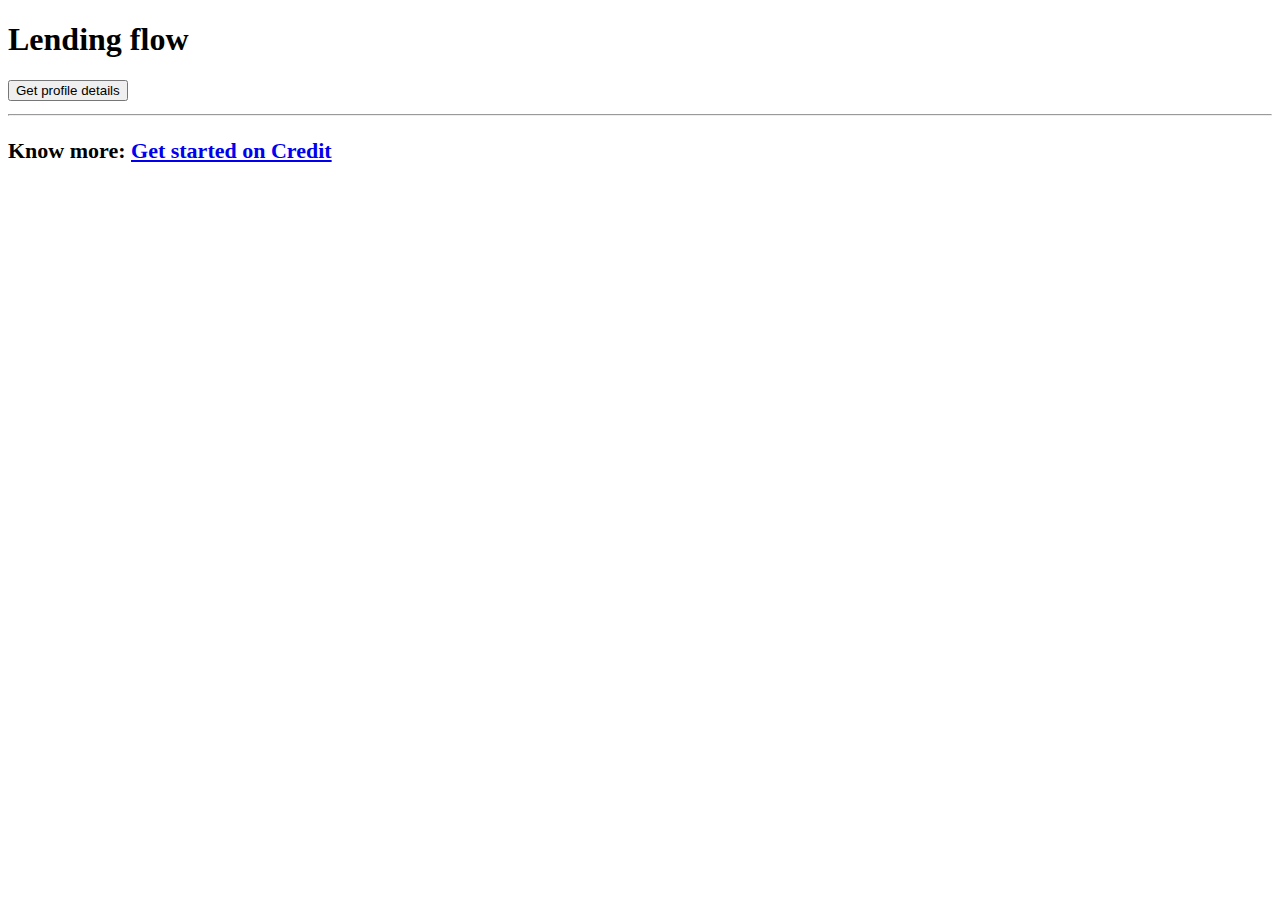
<file: index.html>
<!DOCTYPE html>
<html lang="en">
  <head>
    <meta charset="utf-8">
    <meta http-equiv="X-UA-Compatible" content="IE=edge">
    <meta name="viewport" content="width=device-width, initial-scale=1">
    <title>Lending</title>
  </head>
  <body>
    <h1>Lending flow</h1>
    <button onclick="getProfileDetails()">Get profile details</button>
    <pre id="userDetailsContainer"></pre>
	<hr/>
    <p style="font-size: 22px; font-weight: bold;">Know more: <a href="page1.html">Get started on Credit</a></p>
    <script src="https://ajax.googleapis.com/ajax/libs/jquery/1.11.2/jquery.min.js"></script>
    <script src="data.js"></script>
  </body>
</html>
</file>
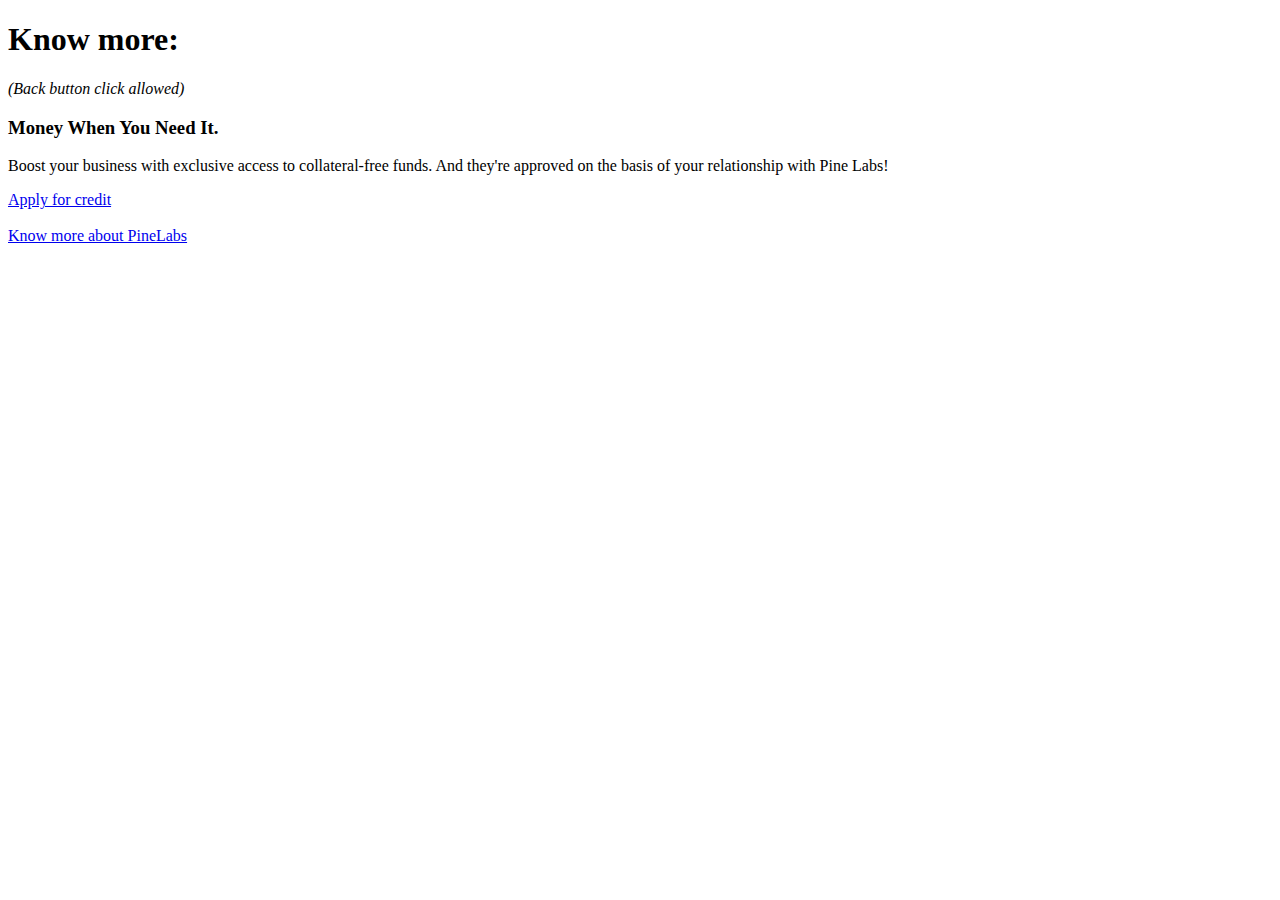
<file: page1.html>
<!DOCTYPE html>
<html lang="en">
  <head>
    <meta charset="utf-8">
    <meta http-equiv="X-UA-Compatible" content="IE=edge">
    <meta name="viewport" content="width=device-width, initial-scale=1">
    <title>Page 1</title>
  </head>
  <body>
    <h1>Know more:</h1>
    <i>(Back button click allowed)</i>
    <h3>Money When You Need It.</h3>
    <p>Boost your business with exclusive access to collateral-free funds. And they're approved on the basis of your relationship with Pine Labs!</p>
    <a href="page3_applyForCredit.html">Apply for credit</a>
    <br/>
    <br/>
    <a href="page2.html">Know more about PineLabs</a>
    <script src="https://ajax.googleapis.com/ajax/libs/jquery/1.11.2/jquery.min.js"></script>
  </body>
</html>
</file>
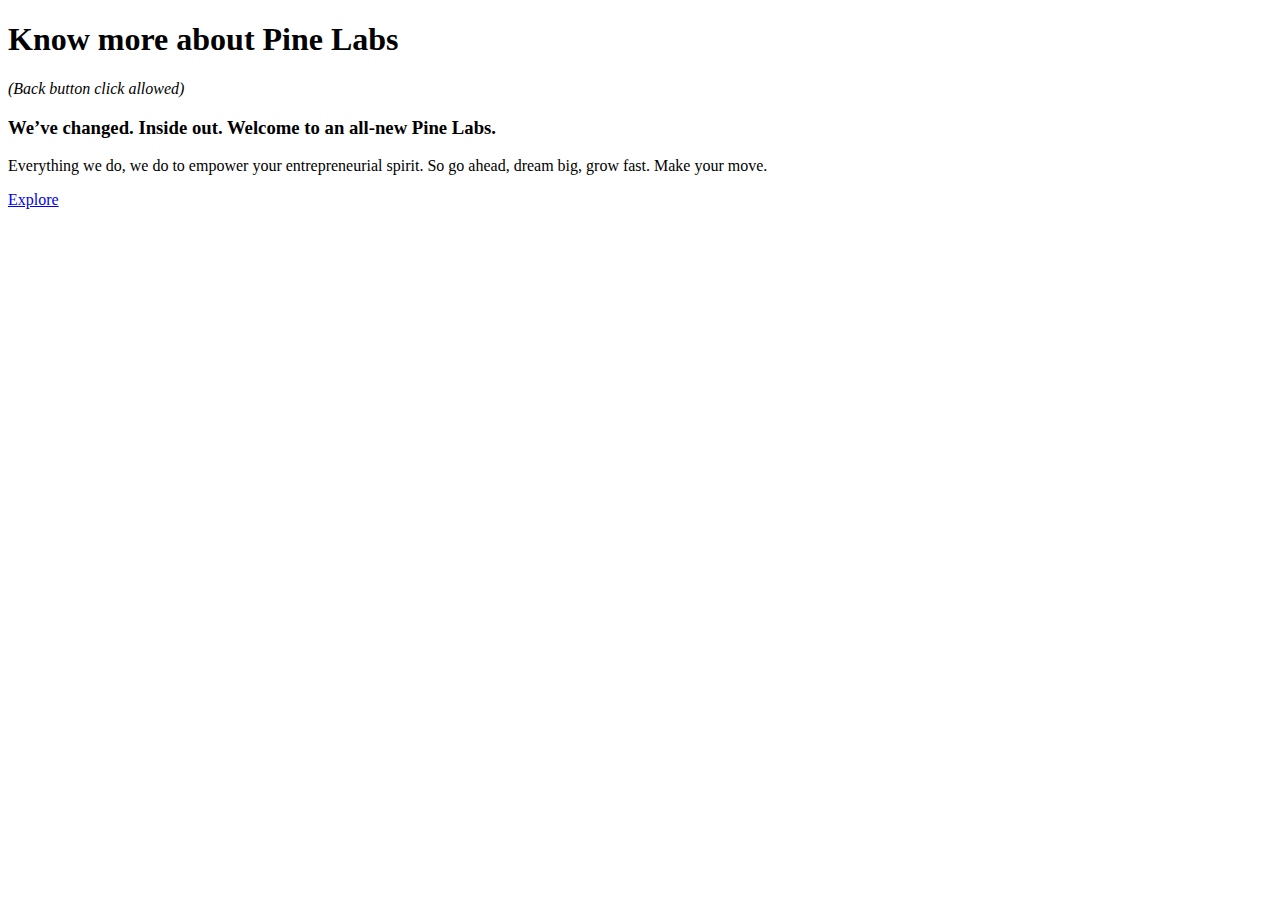
<file: page2.html>
<!DOCTYPE html>
<html lang="en">
  <head>
    <meta charset="utf-8">
    <meta http-equiv="X-UA-Compatible" content="IE=edge">
    <meta name="viewport" content="width=device-width, initial-scale=1">
    <title>Page 2</title>
  </head>
  <body>
    <h1>Know more about Pine Labs</h1>
    <i>(Back button click allowed)</i>
    <h3>We’ve changed. Inside out. Welcome to an all-new Pine Labs.</h3>
    <p>Everything we do, we do to empower your entrepreneurial spirit. So go ahead, dream big, grow fast. Make your move.</p>

    <a href="page4_iframe_test.html">Explore</a>
    <script src="https://ajax.googleapis.com/ajax/libs/jquery/1.11.2/jquery.min.js"></script>
  </body>
</html>
</file>
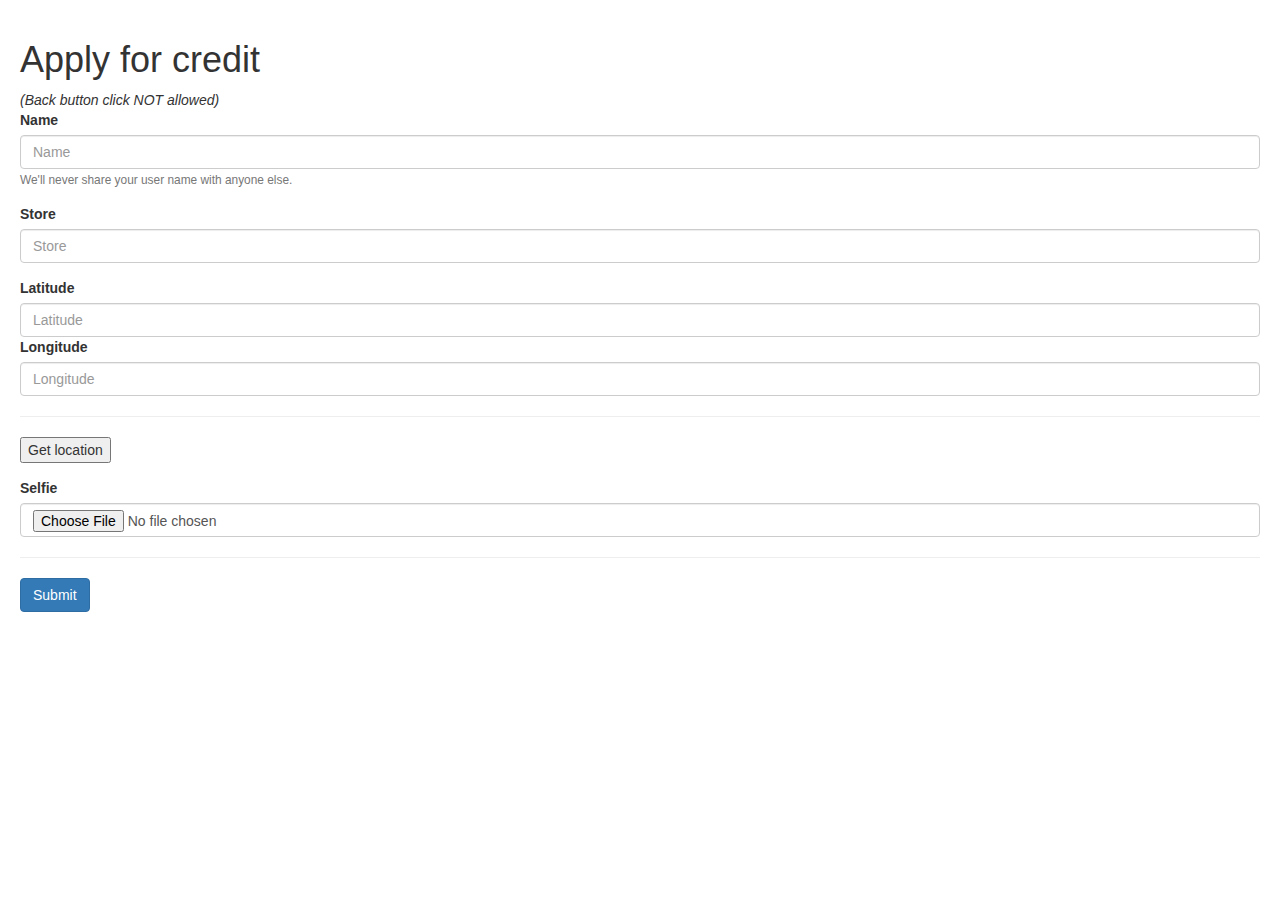
<file: page3_applyForCredit.html>
<!DOCTYPE html>
<html lang="en">
<head>
  <meta charset="utf-8">
  <meta name="viewport" content="width=device-width, initial-scale=1">
  <link rel="stylesheet" href="https://maxcdn.bootstrapcdn.com/bootstrap/3.4.1/css/bootstrap.min.css">
  <script src="https://ajax.googleapis.com/ajax/libs/jquery/3.6.0/jquery.min.js"></script>
  <script src="https://maxcdn.bootstrapcdn.com/bootstrap/3.4.1/js/bootstrap.min.js"></script>
  <script type="text/javascript">
    const handleBeforeUnload = (e) => {
      e.preventDefault();
      const message =
              "Are you sure you want to leave? All provided data in the credit form will be lost.";
      e.returnValue = message;
      return message;
    };
    window.addEventListener("beforeunload", handleBeforeUnload);

    function getLocation() {
      if (navigator.geolocation) {
        navigator.geolocation.getCurrentPosition(showPosition);
      } else {
        x.innerHTML = "Geolocation is not supported by this browser.";
      }
    }

    function showPosition(position) {
      var latitudeInput = document.getElementById("latitude");
      var longitudeInput = document.getElementById("longitude");
      // alert(position);
      latitudeInput.value = position.coords.latitude;
      longitudeInput.value = position.coords.longitude;
    }
  </script>
  <title>Page 3</title>
</head>
<body style="padding: 20px;">
<h1>Apply for credit</h1>
<i>(Back button click NOT allowed)</i>
<br/>
<!--<form>-->
  <div class="form-group">
    <label for="name">Name</label>
    <input type="text" class="form-control" id="name" aria-describedby="emailHelp" placeholder="Name">
    <small id="nameHelp" class="form-text text-muted">We'll never share your user name with anyone else.</small>
  </div>
  <div class="form-group">
    <label for="store">Store</label>
    <input type="text" class="form-control" id="store" placeholder="Store">
  </div>
  <div class="form-group">
    <label for="latitude">Latitude</label>
    <input type="text" class="form-control" id="latitude" placeholder="Latitude">
    <label for="longitude">Longitude</label>
    <input type="text" class="form-control" id="longitude" placeholder="Longitude">
    <hr/>
    <button onclick="getLocation()">Get location</button>
  </div>
  <div class="form-group">
    <label for="store">Selfie</label>
    <input type="file" class="form-control" id="selfie" placeholder="Store" accept="image/*" capture="camera">
  </div>
  <hr/>
  <button type="submit" class="btn btn-primary">Submit</button>
<!--</form>-->
</body>
</html>
</file>
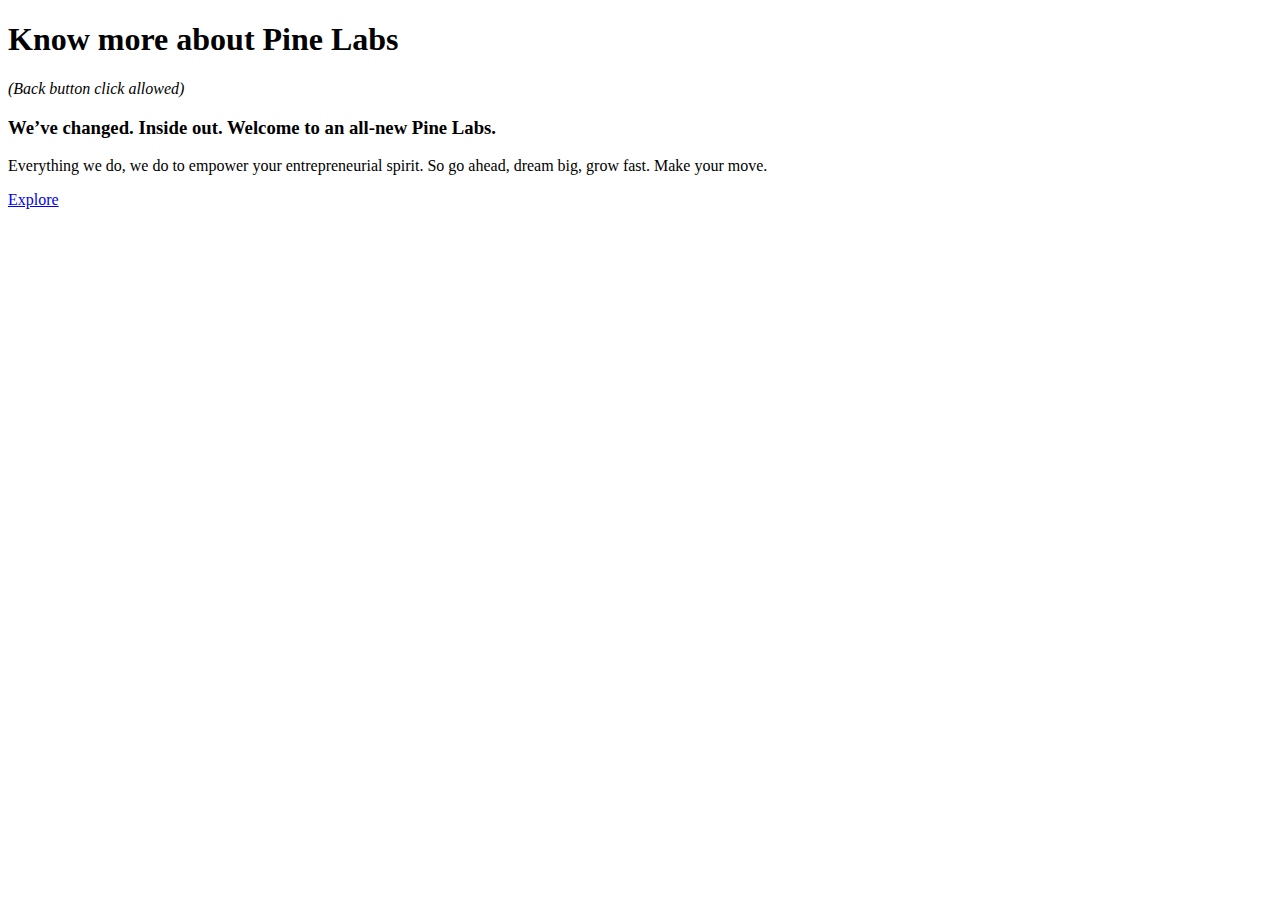
<file: page5_pinelabs_website.html>
<!DOCTYPE html>
<html lang="en">
  <head>
    <meta charset="utf-8">
    <meta http-equiv="X-UA-Compatible" content="IE=edge">
    <meta name="viewport" content="width=device-width, initial-scale=1">
    <title>Page 2</title>
  </head>
  <body>
    <h1>Know more about Pine Labs</h1>
    <i>(Back button click allowed)</i>
    <h3>We’ve changed. Inside out. Welcome to an all-new Pine Labs.</h3>
    <p>Everything we do, we do to empower your entrepreneurial spirit. So go ahead, dream big, grow fast. Make your move.</p>

    <a href="page4_iframe_test.html">Explore</a>
    <script src="https://ajax.googleapis.com/ajax/libs/jquery/1.11.2/jquery.min.js"></script>
  </body>
</html>
</file>
